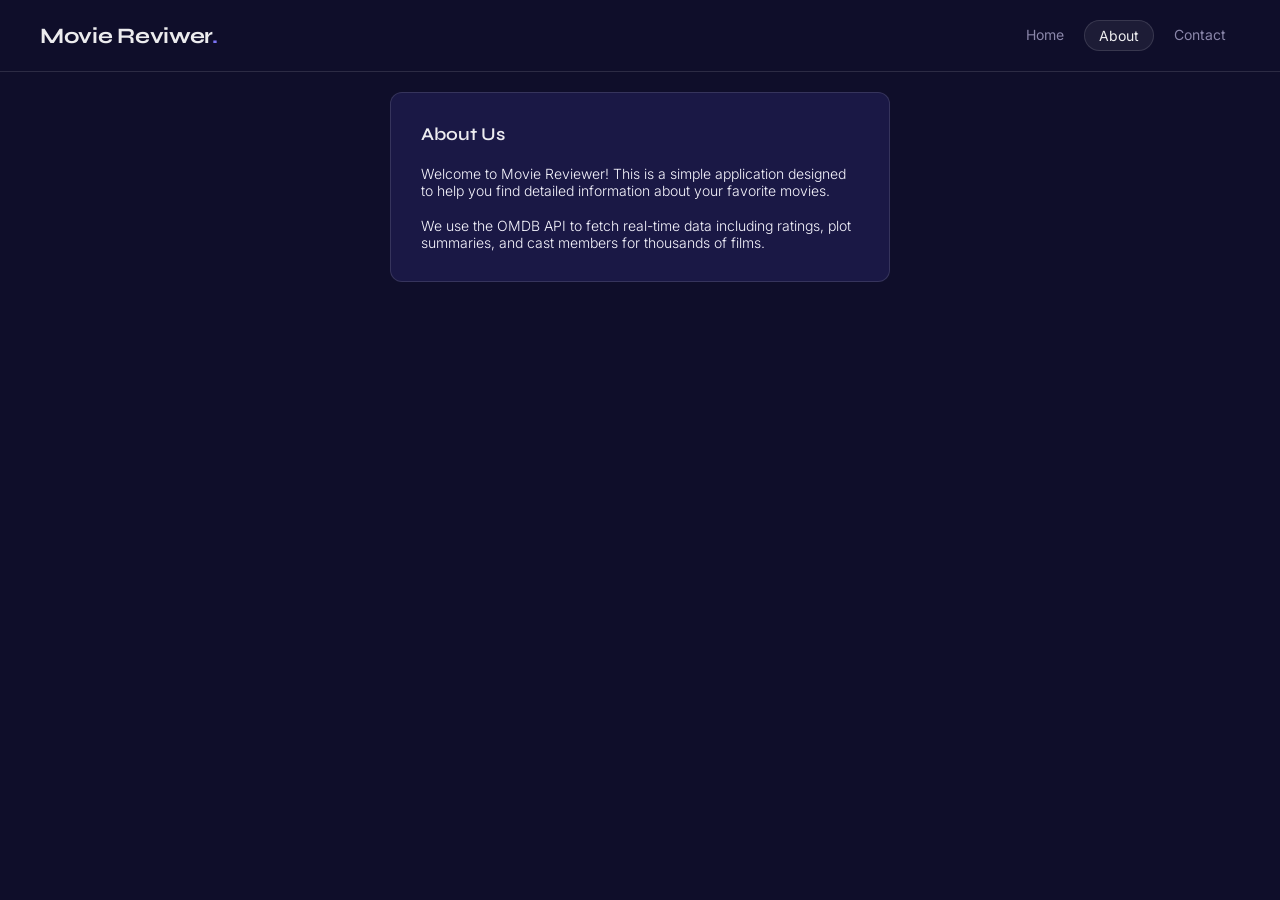
<file: about.html>
<!DOCTYPE html>
<html lang="en">

<head>
    <meta charset="UTF-8" />
    <meta name="viewport" content="width=device-width, initial-scale=1.0" />
    <meta http-equiv="X-UA-Compatible" content="IE=edge" />
    <title>About - Movie Reviewer</title>
    <link rel="stylesheet" href="style.css" />
    <link rel="preconnect" href="https://fonts.googleapis.com">
    <link rel="preconnect" href="https://fonts.gstatic.com" crossorigin>
    <link
        href="https://fonts.googleapis.com/css2?family=Syne:wght@400;600;700;800&family=Inter:wght@300;400;500&display=swap"
        rel="stylesheet">
    <link href="https://fonts.googleapis.com/css2?family=Lora:ital,wght@0,400..700;1,400..700&display=swap"
        rel="stylesheet">
</head>

<body>
    <!-- Header Section: Contains branding and responsive navigation -->
    <header>
        <h1>Movie Reviwer<span>.</span></h1>
        <button class="hamburger" id="hamburger" aria-label="Toggle menu">
            <span></span>
            <span></span>
            <span></span>
        </button>
        <ul class="list" id="nav-list">
            <li><a href="index.html">Home</a></li>
            <li id="active"><a href="about.html">About</a></li>
            <li><a href="contact.html">Contact</a></li>
        </ul>
    </header>

    <!-- Main Content Section: Displays About Us information -->
    <div class="display">
        <h1 style="margin-bottom: 20px;">About Us</h1>
        <div class="info">
            <p>Welcome to Movie Reviewer! This is a simple application designed to help you find detailed information about your favorite movies.</p>
            <p style="margin-top: 10px;">We use the OMDB API to fetch real-time data including ratings, plot summaries, and cast members for thousands of films.</p>
        </div>
    </div>

    <script src="script.js"></script>
</body>

</html>
</file>
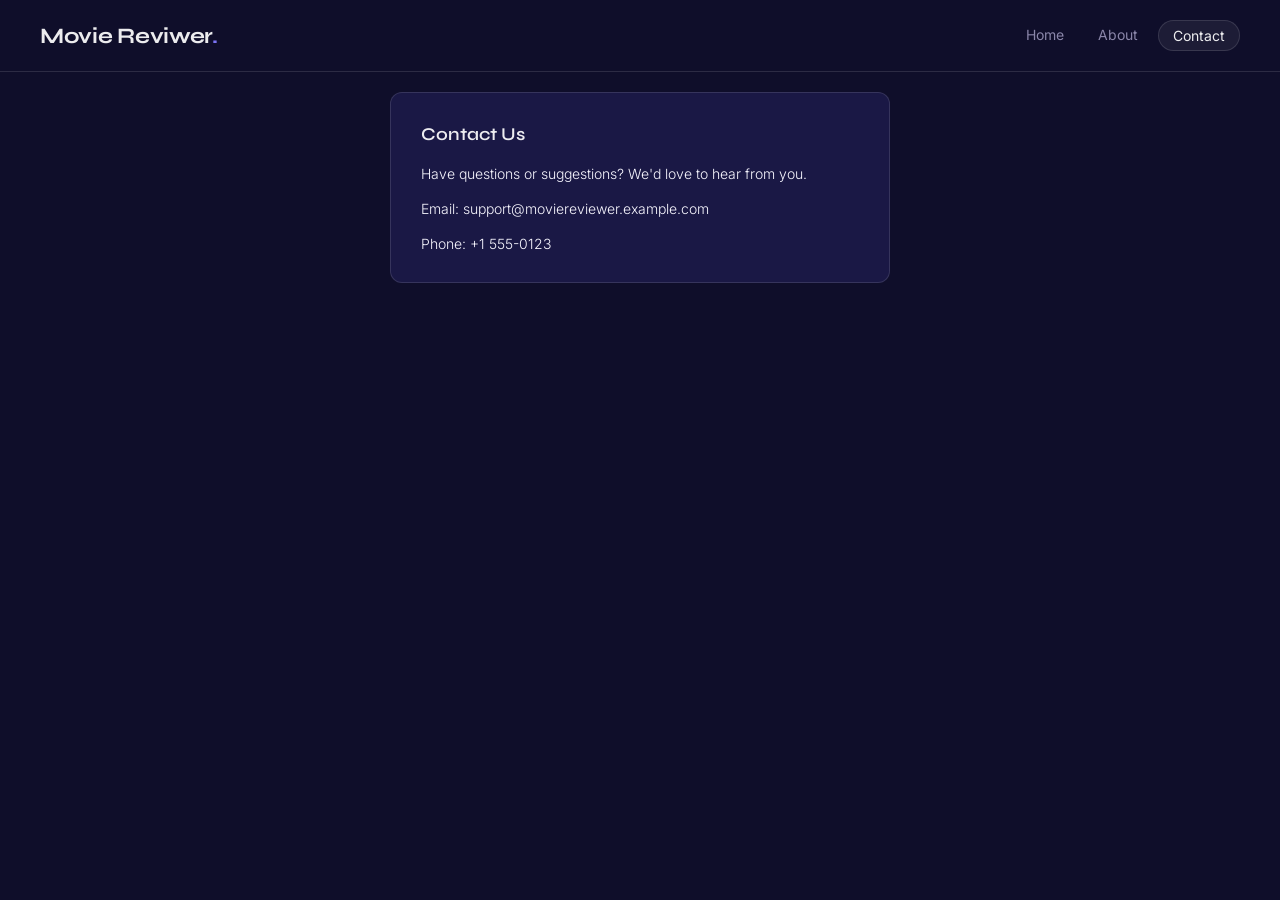
<file: contact.html>
<!DOCTYPE html>
<html lang="en">

<head>
    <meta charset="UTF-8" />
    <meta name="viewport" content="width=device-width, initial-scale=1.0" />
    <meta http-equiv="X-UA-Compatible" content="IE=edge" />
    <title>Contact - Movie Reviewer</title>
    <link rel="stylesheet" href="style.css" />
    <link rel="preconnect" href="https://fonts.googleapis.com">
    <link rel="preconnect" href="https://fonts.gstatic.com" crossorigin>
    <link
        href="https://fonts.googleapis.com/css2?family=Syne:wght@400;600;700;800&family=Inter:wght@300;400;500&display=swap"
        rel="stylesheet">
    <link href="https://fonts.googleapis.com/css2?family=Lora:ital,wght@0,400..700;1,400..700&display=swap"
        rel="stylesheet">
</head>

<body>
    <!-- Header Section: Contains branding and responsive navigation -->
    <header>
        <h1>Movie Reviwer<span>.</span></h1>
        <button class="hamburger" id="hamburger" aria-label="Toggle menu">
            <span></span>
            <span></span>
            <span></span>
        </button>
        <ul class="list" id="nav-list">
            <li><a href="index.html">Home</a></li>
            <li><a href="about.html">About</a></li>
            <li id="active"><a href="contact.html">Contact</a></li>
        </ul>
    </header>

    <!-- Main Content Section: Displays Contact Us information -->
    <div class="display">
        <h1 style="margin-bottom: 20px;">Contact Us</h1>
        <div class="info">
            <p>Have questions or suggestions? We'd love to hear from you.</p>
            <p style="margin-top: 10px;">Email: support@moviereviewer.example.com</p>
            <p style="margin-top: 10px;">Phone: +1 555-0123</p>
        </div>
    </div>

    <script src="script.js"></script>
</body>

</html>
</file>
<file: style.css>
@import url('https://fonts.googleapis.com/css2?family=Syne:wght@400;600;700;800&family=Inter:wght@300;400;500&display=swap');

/* ─── Design Tokens ──────────────────────────────────────────────────────── */
:root {
  --navy:        #0F0E2A;
  --navy-mid:    #1A1845;
  --indigo:      #4F46E5;
  --violet-soft: #7C74F5;
  --glass-bg:    rgba(255, 255, 255, 0.06);
  --glass-border:rgba(255, 255, 255, 0.12);
  --text-primary:rgba(255, 255, 255, 0.92);
  --text-muted:  rgba(160, 155, 191, 0.85);
  --cream:       #F8F7FF;
}

/* ─── Reset ──────────────────────────────────────────────────────────────── */
*, *::before, *::after {
  margin: 0;
  padding: 0;
  box-sizing: border-box;
}

body {
  font-family: "Inter", sans-serif;
  background: var(--navy);
  color: var(--text-primary);
  -webkit-font-smoothing: antialiased;
}

/* ─── Header ─────────────────────────────────────────────────────────────── */
/* ─── Header ─────────────────────────────────────────────────────────────── */
header {
  padding: 20px 40px;
  background: var(--navy);
  display: flex;
  justify-content: space-between;
  align-items: center;
  border-bottom: 1px solid var(--glass-border);
  position: sticky;
  top: 0;
  z-index: 100;
  backdrop-filter: blur(12px);
  -webkit-backdrop-filter: blur(12px);
}

header h1 {
  font-family: "Syne", sans-serif;
  font-size: 22px;
  font-weight: 700;
  color: var(--text-primary);
  letter-spacing: -0.3px;
  overflow: hidden;
  white-space: nowrap;
  width: 0;
  animation: typewriter 1s steps(15, end) forwards;
}

header h1 span {
  color: var(--violet-soft);
}

@keyframes typewriter {
  from { width: 0; }
  to   { width: 15ch; }
}

header .list {
  list-style: none;
  display: flex;
  gap: 6px;
}

header .list li {
  cursor: pointer;
  font-size: 14px;
  font-weight: 400;
  color: var(--text-muted);
  padding: 6px 14px;
  border-radius: 40px;
  transition: color 0.25s, background 0.25s;
}

header .list li a {
  color: inherit;
  text-decoration: none;
}

header .list li:hover {
  color: var(--text-primary);
  background: var(--glass-bg);
}

header .list #active {
  color: var(--text-primary);
  background: var(--glass-bg);
  border: 1px solid var(--glass-border);
}

/* Hamburger Menu */
.hamburger {
  display: none;
  flex-direction: column;
  gap: 5px;
  background: transparent;
  border: none;
  cursor: pointer;
  padding: 4px;
}

.hamburger span {
  display: block;
  width: 24px;
  height: 2px;
  background: var(--text-primary);
  border-radius: 2px;
  transition: transform 0.3s, opacity 0.3s;
}

/* ─── Search Bar ─────────────────────────────────────────────────────────── */

.searchBar{
    background: var(--navy-mid);
    margin: 40px auto;
    padding: 20px 30px;
    width: 90%;
    max-width: 500px;
    border-radius: 12px;
    display: flex;
    gap: 10px;
    border: 1px solid var(--glass-border);
}
.searchBar input{
    flex: 1;
    padding: 10px 15px;
    border: none;
    border-radius: 8px;
    background: var(--glass-bg);
    color: var(--text-primary);
    font-size: 14px;
    border: 1px solid transparent;
}
.searchBar input:hover{
    background: var(--glass-bg);
    border: 1px solid #fff;
}
.searchBar button{
    padding: 10px 20px;
    border: none;
    border-radius: 8px;
    background: var(--indigo);
    color: var(--text-primary);
    font-size: 14px;
    cursor: pointer;
}
.searchBar button:hover{
    background: var(--violet-soft);
}

/* ─── Movie Display Area ─────────────────────────────────────────────────── */

.display{
    margin: 20px auto;
    padding: 30px;
    width: 90%;
    max-width: 500px;
    border-radius: 12px;
    font-weight: 300;
    background: var(--navy-mid);
    border: 1px solid var(--glass-border);
}
.display h1{
    font-family: "Syne", sans-serif;
    font-size: 18px;
    font-weight: 600;
    color: var(--text-primary);
    text-align: left;
}
.display .info{
    margin-top: 20px;
    display: flex;
    flex-direction: column;
    gap: 8px;
}
.display .info p{
    font-size: 14px;
    color: var(--cream);
}

#poster{
    display: block;
    margin: 20px auto;
    width: 90%;
    max-width: 300px;
    border-radius: 12px;
    border: 1px solid var(--glass-border);
}

/* ─── Media Queries (Mobile Responsiveness) ─── */
@media (max-width: 600px) {
  header {
    flex-direction: row;
    flex-wrap: wrap;
    justify-content: space-between;
    padding: 16px 20px;
    gap: 0;
  }

  header h1 {
    font-size: 20px;
  }

  .hamburger {
    display: flex;
  }

  header .list {
    display: none;
    width: 100%;
    flex-direction: column;
    padding-top: 16px;
    gap: 8px;
  }

  header .list.show {
    display: flex;
  }

  header .list li {
    text-align: center;
    padding: 10px;
  }

  .hamburger.active span:nth-child(1) {
    transform: translateY(7px) rotate(45deg);
  }

  .hamburger.active span:nth-child(2) {
    opacity: 0;
  }

  .hamburger.active span:nth-child(3) {
    transform: translateY(-7px) rotate(-45deg);
  }

  .searchBar {
    width: 95%;
    padding: 16px;
    flex-direction: column;
  }

  .searchBar input,
  .searchBar button {
    width: 100%;
  }

  .display {
    width: 95%;
    padding: 20px;
  }

  #poster {
    width: 95%;
  }
}
</file>
